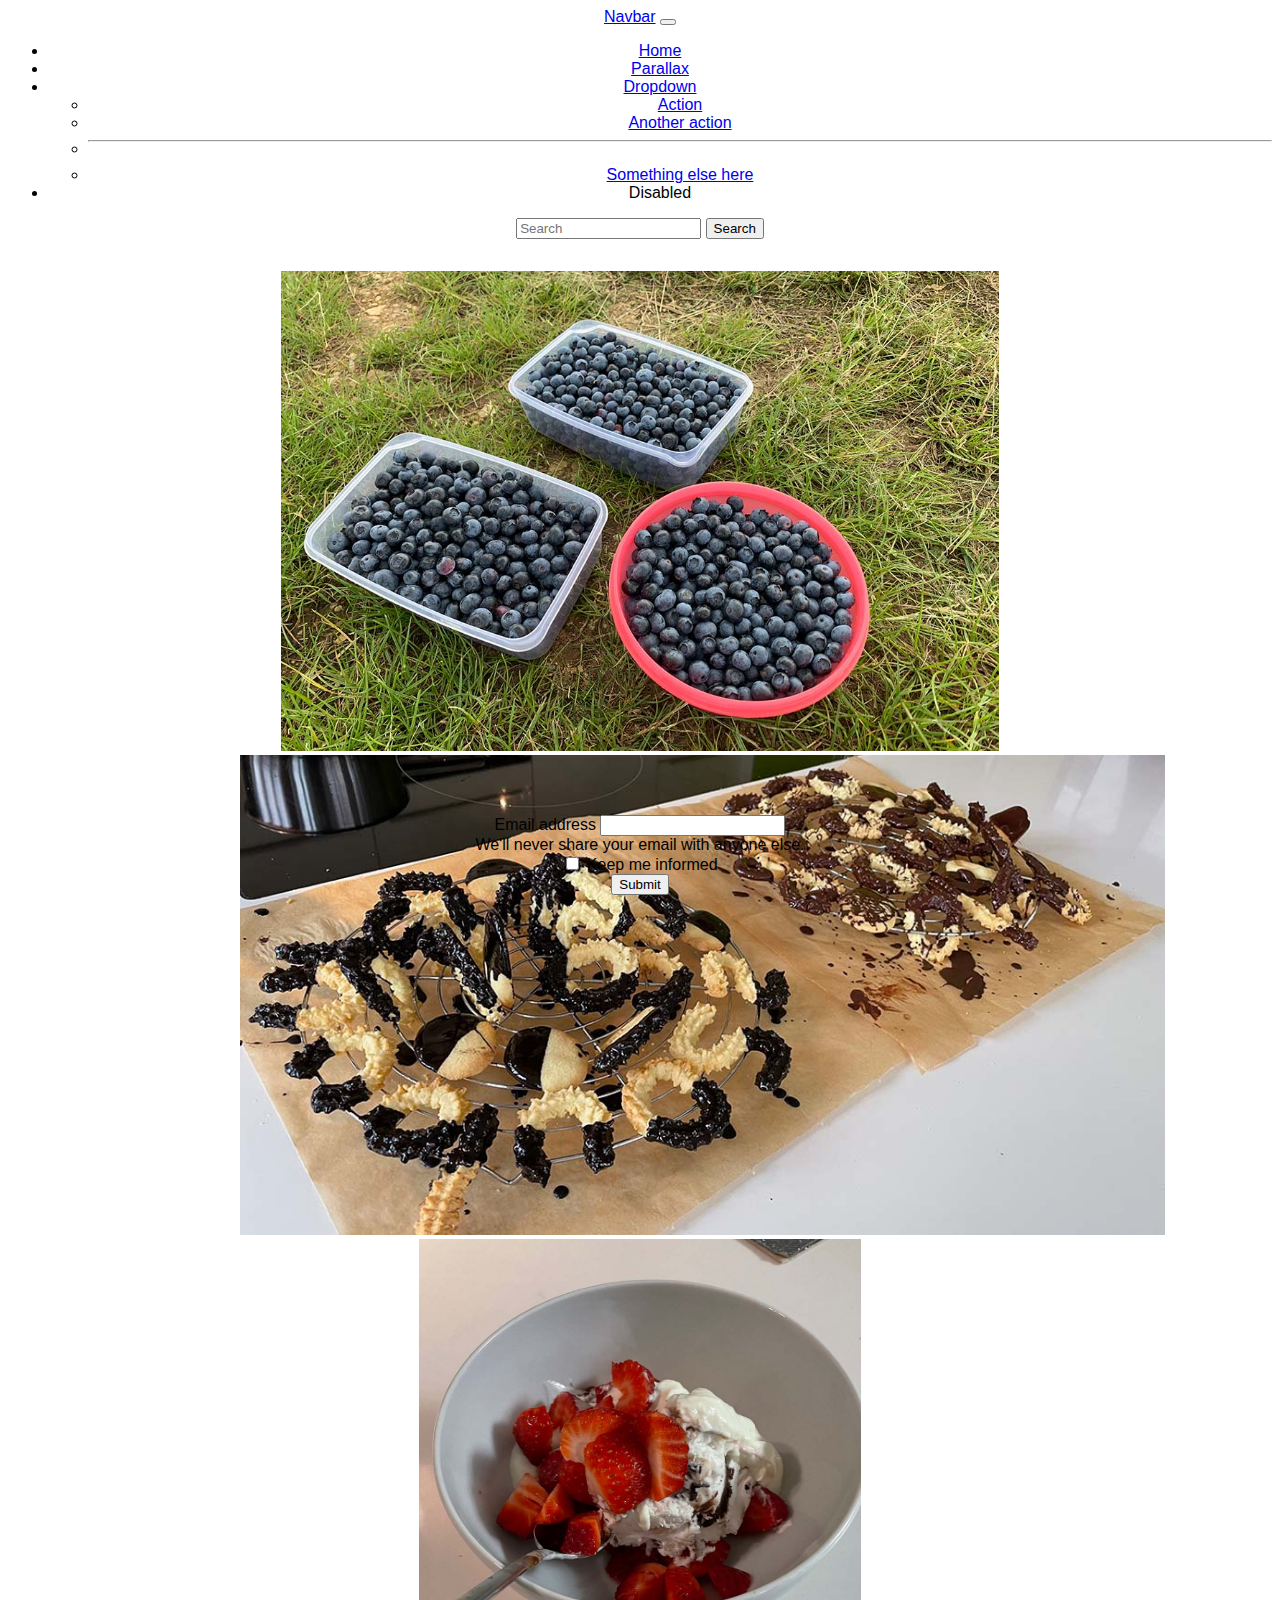
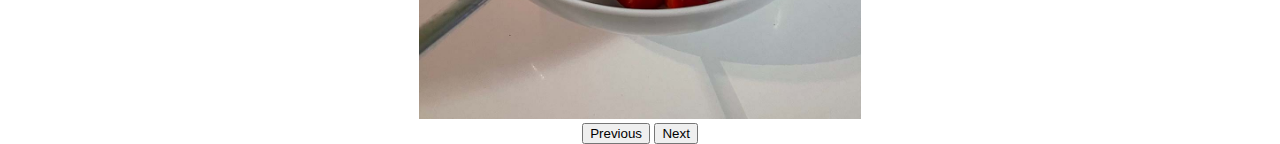
<file: index.html>
<!DOCTYPE html>
<html lang="en">
  <head>
    <meta charset="UTF-8" />
    <meta http-equiv="X-UA-Compatible" content="IE=edge" />
    <meta name="viewport" content="width=device-width, initial-scale=1.0" />
    <title>Document</title>
    <link
      href="https://cdn.jsdelivr.net/npm/bootstrap@5.2.3/dist/css/bootstrap.min.css"
      rel="stylesheet"
      integrity="sha384-rbsA2VBKQhggwzxH7pPCaAqO46MgnOM80zW1RWuH61DGLwZJEdK2Kadq2F9CUG65"
      crossorigin="anonymous"
    />
    <link rel="stylesheet" href="styles.css" />
    <script
      src="https://cdn.jsdelivr.net/npm/bootstrap@5.2.3/dist/js/bootstrap.bundle.min.js"
      integrity="sha384-kenU1KFdBIe4zVF0s0G1M5b4hcpxyD9F7jL+jjXkk+Q2h455rYXK/7HAuoJl+0I4"
      crossorigin="anonymous"
      defer
    ></script>
  </head>
  <body>
    <header>
      <nav class="navbar navbar-expand-lg bg-light fixed-top">
        <div class="container-fluid">
          <a class="navbar-brand" href="#">Navbar</a>
          <button
            class="navbar-toggler"
            type="button"
            data-bs-toggle="collapse"
            data-bs-target="#navbarSupportedContent"
            aria-controls="navbarSupportedContent"
            aria-expanded="false"
            aria-label="Toggle navigation"
          >
            <span class="navbar-toggler-icon"></span>
          </button>
          <div class="collapse navbar-collapse" id="navbarSupportedContent">
            <ul class="navbar-nav me-auto mb-2 mb-lg-0">
              <li class="nav-item">
                <a class="nav-link active" aria-current="page" href="#">Home</a>
              </li>
              <li class="nav-item">
                <a class="nav-link" href="parallax.html">Parallax</a>
              </li>
              <li class="nav-item dropdown">
                <a
                  class="nav-link dropdown-toggle"
                  href="#"
                  role="button"
                  data-bs-toggle="dropdown"
                  aria-expanded="false"
                >
                  Dropdown
                </a>
                <ul class="dropdown-menu">
                  <li><a class="dropdown-item" href="#">Action</a></li>
                  <li><a class="dropdown-item" href="#">Another action</a></li>
                  <li><hr class="dropdown-divider" /></li>
                  <li>
                    <a class="dropdown-item" href="#">Something else here</a>
                  </li>
                </ul>
              </li>
              <li class="nav-item">
                <a class="nav-link disabled">Disabled</a>
              </li>
            </ul>
            <form class="d-flex" role="search">
              <input
                class="form-control me-2"
                type="search"
                placeholder="Search"
                aria-label="Search"
              />
              <button class="btn btn-outline-success" type="submit">
                Search
              </button>
            </form>
          </div>
        </div>
      </nav>
    </header>
    <main>
      <section
        id="carousel-Example"
        class="carousel slide"
        data-bs-ride="carousel"
      >
        <div class="carousel-inner">
          <div class="carousel-item active">
            <img src="/images/berries.jpg" class="d-block w-100" alt="..." />
          </div>
          <div class="carousel-item">
            <img src="/images/christmas.jpg" class="d-block w-100" alt="..." />
          </div>
          <div class="carousel-item">
            <img src="/images/tasty.jpg" class="d-block w-100" alt="..." />
          </div>
        </div>
        <button
          class="carousel-control-prev"
          type="button"
          data-bs-target="#carousel-Example"
          data-bs-slide="prev"
        >
          <span class="carousel-control-prev-icon" aria-hidden="true"></span>
          <span class="visually-hidden">Previous</span>
        </button>
        <button
          class="carousel-control-next"
          type="button"
          data-bs-target="#carousel-Example"
          data-bs-slide="next"
        >
          <span class="carousel-control-next-icon" aria-hidden="true"></span>
          <span class="visually-hidden">Next</span>
        </button>
      </section>
      <section id="newsletter-signup">
        <form>
          <div class="mb-3">
            <label for="email" class="form-label">Email address</label>
            <input
              type="email"
              class="form-control"
              id="email"
              aria-describedby="emailHelp"
              name="email "
            />
            <div id="emailHelp" class="form-text">
              We'll never share your email with anyone else.
            </div>
          </div>

          <div class="mb-3 form-check">
            <input
              type="checkbox"
              class="form-check-input"
              id="exampleCheck1"
              name="stay-informed"
            />
            <label class="form-check-label" for="exampleCheck1"
              >Keep me informed
            </label>
          </div>
          <button type="submit" class="btn btn-primary">Submit</button>
        </form>
      </section>
    </main>
  </body>
</html>
</file>
<file: styles.css>
body {
  font-family: sans-serif;
  text-align: center;
}
#carousel-Example {
  width: 100%;
  max-width: 50rem;
  height: 30rem;
  margin: 2rem auto;
}

#carousel-Example img {
  height: 30rem;
  object-fit: cover;
}

#newsletter-signup {
  max-width: 30rem;
  margin: 4rem auto;
}

section {
  width: 100%;
  max-width: 50rem;
  margin: 2rem auto;
  text-align: center;
}

#main-image {
  width: 100%;
  height: 30rem;
  object-fit: cover;
}
</file>
